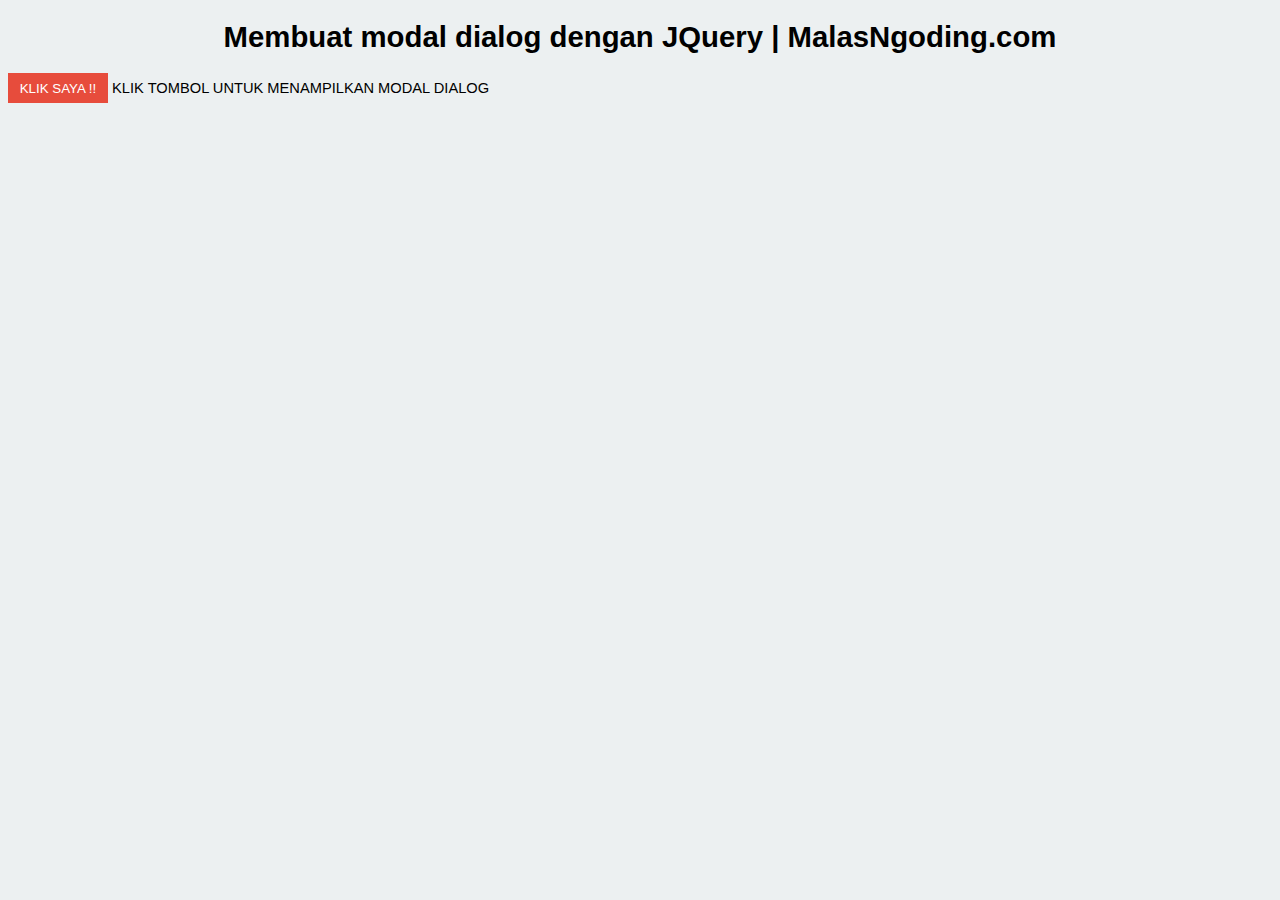
<file: jquery-lanjutan/1.modal-dialog/index.html>
<!DOCTYPE html>
<html>
<head>
	<title>Tutorial belajar JQuery</title>
	<link rel="stylesheet" type="text/css" href="style.css">
	<script type="text/javascript" src="jquery-3.3.1.min.js"></script>
</head>
<body>	
	<center><h1>Membuat modal dialog dengan JQuery | MalasNgoding.com</h1></center>
 
	<button id="tombol">KLIK SAYA !!</button> 
	KLIK TOMBOL UNTUK MENAMPILKAN MODAL DIALOG
 
	<div id="bg"></div>
	<div id="modal-kotak">
		<div id="atas">
			Halo . ini adalah modal dialog | MalasNgoding.com
		</div>
		<div id="bawah">
			<button id="tombol-tutup">CLOSE</button>
		</div>
	</div>	
 
	<script type="text/javascript">
		$(document).ready(function(){
			$('#tombol').click(function(){
				$('#modal-kotak , #bg').fadeIn("slow");
			});
			$('#tombol-tutup').click(function(){
				$('#modal-kotak , #bg').fadeOut("slow");
			});
		});
	</script>
</body>
</html>
</file>
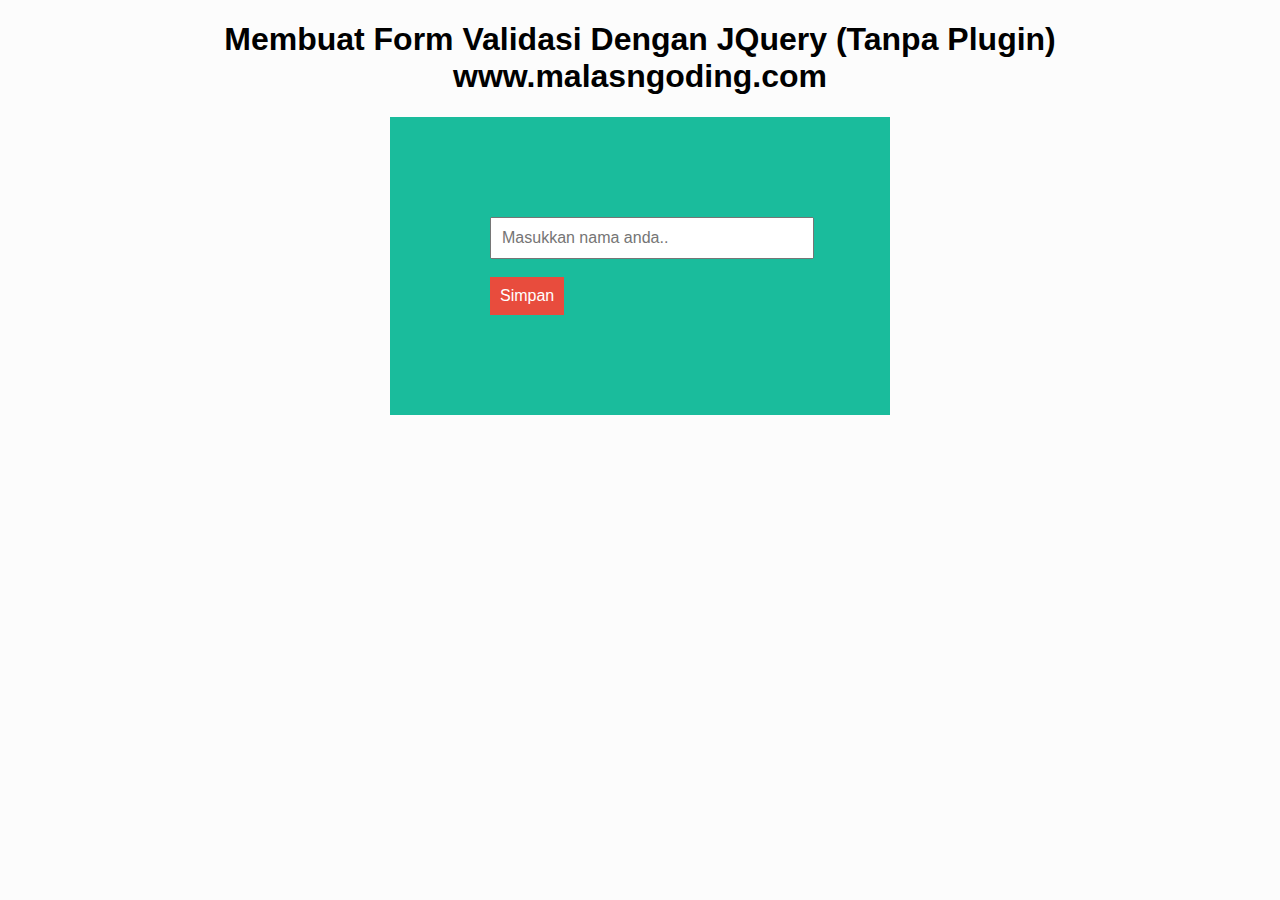
<file: jquery-lanjutan/2.form-validasi/index.html>
<!DOCTYPE html>
<html>
<head>
	<title>Tutorial belajar JQuery</title>
	<link rel="stylesheet" type="text/css" href="style.css">
	<script type="text/javascript" src="jquery-3.3.1.min.js"></script>
</head>
<body>
	<h1>Membuat Form Validasi Dengan JQuery (Tanpa Plugin) <br/> www.malasngoding.com</h1>	
	<div class="kotak">		
		<form method="post" class="form">
			<input type="text" id="nama" name="nama" placeholder="Masukkan nama anda..">
			<span class="pesan pesan-nama">Anda harus mengisi nama!</span><br/><br/>
 
			<input type="submit" value="Simpan">
		</form>
	</div>
 
</body>
<script type="text/javascript">
	$(document).ready(function() {
		$('.form').submit(function() {
			var nama = $('#nama').val().length;			
 
			if (nama == 0) {				
				$(".pesan-nama").css('display','block');
				return false;
			}
		});
	});
</script>
</html>
</file>
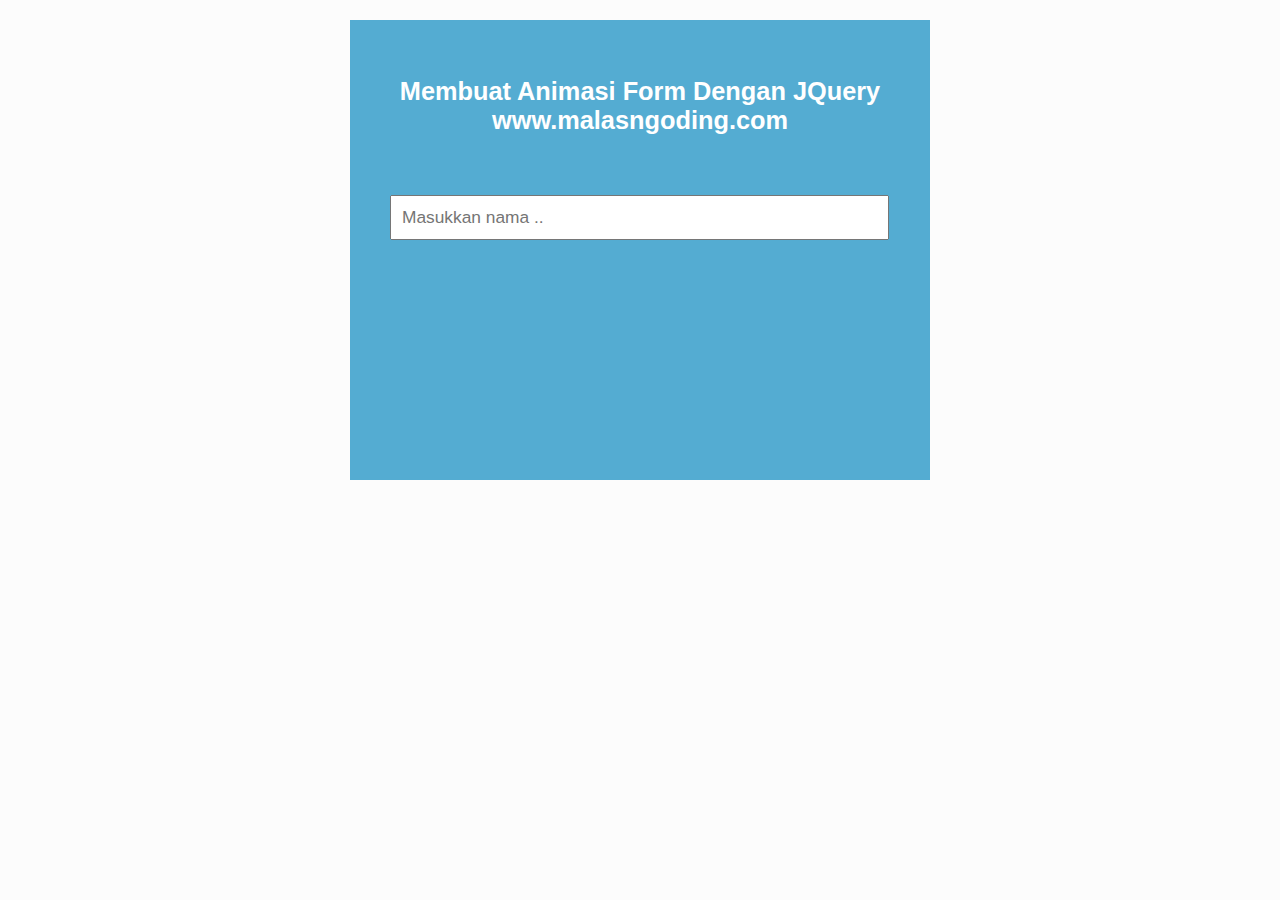
<file: jquery-lanjutan/3.form-animasi/index.html>
<!DOCTYPE html>
<html>
<head>
	<title>Tutorial belajar JQuery</title>
	<link rel="stylesheet" type="text/css" href="style.css">
	<script type="text/javascript" src="jquery-3.3.1.min.js"></script>
</head>
<body>
	<div class="kotak">		
		<h1>
			Membuat Animasi Form Dengan JQuery<br/>			
			www.malasngoding.com
		</h1>	
		
		<form class="form">
			<input type="text" id="nama" placeholder="Masukkan nama .." name="nama" autocomplete="off">
			<input type="text" id="alamat" placeholder="Masukkan alamat .." name="alamat" autocomplete="off">
			<input type="text" id="pekerjaan" placeholder="Masukkan pekerjaan .." name="pekerjaan" autocomplete="off">
		</form>
	</div>
	<script type="text/javascript">
		$(document).ready(function(){
			$("#nama").keyup(function(){
				$("#alamat").slideDown();
			});
 
			$("#alamat").keyup(function(){
				$("#pekerjaan").fadeIn();
			});
		});
	</script>
</body>
</html>
</file>
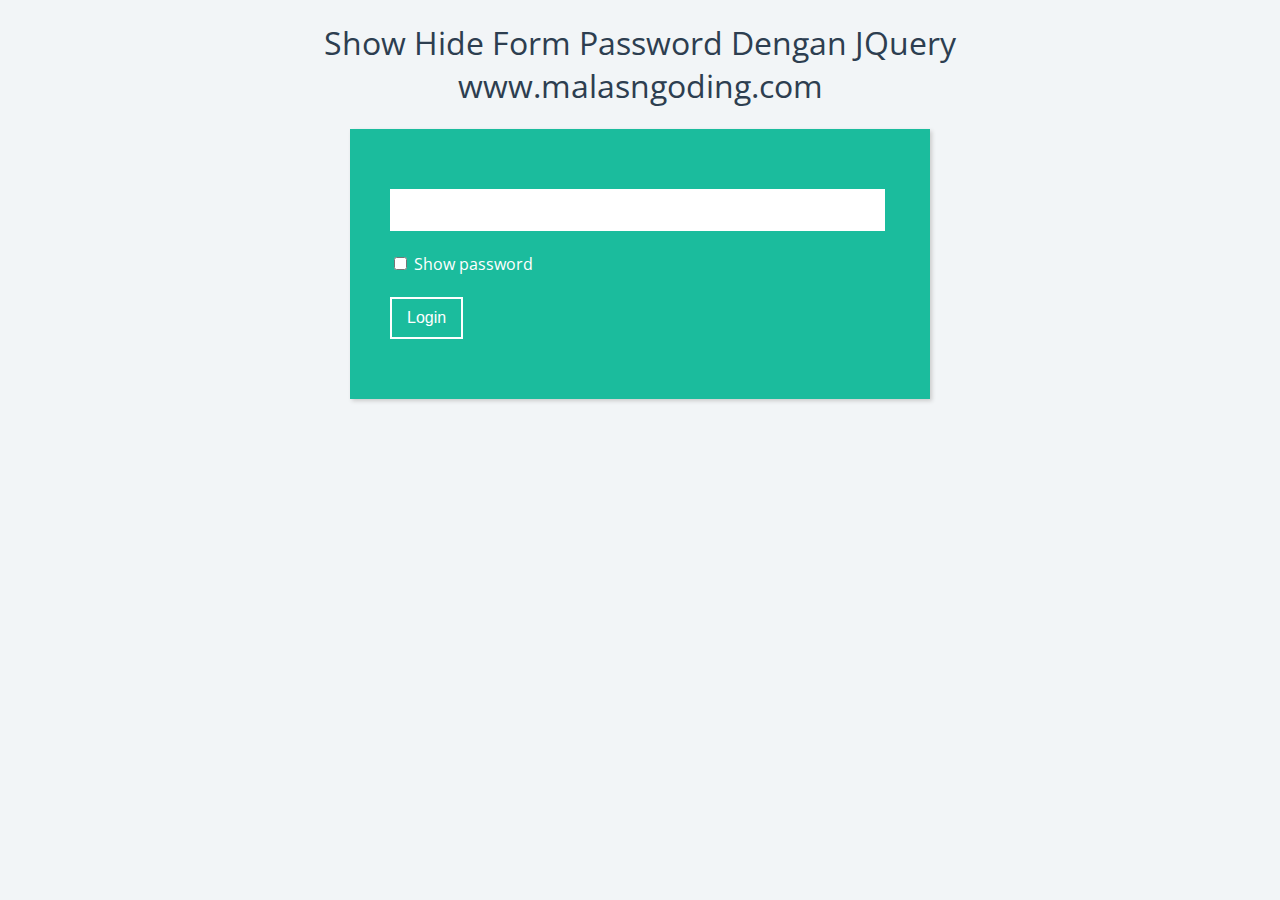
<file: jquery-lanjutan/4.show-hide-password/index.html>
<!DOCTYPE html>
<html>
<head>
	<title>Tutorial belajar JQuery</title>
	<link rel="stylesheet" type="text/css" href="style.css">
	<script type="text/javascript" src="jquery-3.3.1.min.js"></script>
</head>
<body>
	<h1>Show Hide Form Password Dengan JQuery <br/> www.malasngoding.com</h1>	
 
	<div class="kotak">
		<form>
			<input class="form-password" type="password">
			<br/>
			<br/>
			<input type="checkbox" class="form-checkbox"> Show password
			<br/>
			<br/>			
			<input class="form-submit" type="submit" value="Login">
		</form>
	</div>
 
</body>
<script type="text/javascript">
	$(document).ready(function(){		
		$('.form-checkbox').click(function(){
			if($(this).is(':checked')){
				$('.form-password').attr('type','text');
			}else{
				$('.form-password').attr('type','password');
			}
		});
	});
</script>
</html>
</file>
<file: jquery-lanjutan/1.modal-dialog/style.css>
body{
	background: #ecf0f1;
	font-family: sans-serif;
	font-size: 11pt;
}
#modal-kotak{
	margin:5% 30% 30% 30%;
	width: 500px;	
	height: 200px;
	position: absolute;
	position:fixed;
	z-index:1002;
	display: none;
	background: white;	
}
#atas{
	font-size: 15pt;
	padding: 20px;	
	height: 80%;
}
#bawah{
	background: #fff;
}
 
#tombol-tutup{	
	background: #e74c3c;
}
#tombol-tutup,#tombol{
	height: 30px;
	width: 100px;
	color: #fff;
	border: 0px;
}
#bg{
	opacity:.80;
	position: absolute;
	display: none;
	position: fixed;
	top: 0%;
	left: 0%;
	width: 100%;
	height: 100%;
	background-color: #000;
	z-index:1001;
	opacity: 0.8;
}
#tombol{
	background: #e74c3c;        
}
</file>
<file: jquery-lanjutan/2.form-validasi/style.css>
body{
	font-family: sans-serif;
	background: #fcfcfc;
}
 
h1{
	text-align: center;	
}
 
input[type="text"]{
	padding: 10px;
	font-size: 12pt;
	width: 100%;
}
 
input[type="submit"]{
	padding: 10px;
	font-size: 12pt;
	background: #E84C3D;
	border: none;
	color: #fff;
}
 
.kotak{
	background: #1ABC9C;
	width: 300px;
	padding:100px;
	margin: 10px auto;
}
 
.pesan{
	display: none;
	color: white;	
	margin: 10px;
}
</file>
<file: jquery-lanjutan/3.form-animasi/style.css>
body{
	font-family: sans-serif;
	background: #fcfcfc;
}
 
h1{
	text-align: center;	
	color: #fff;
	font-size: 19pt;
	margin-bottom: 60px;
}
 
.kotak{
	padding: 40px 40px 70px 40px;
	height: 350px;
	width: 500px;
	margin: 20px auto;
	background: #54ACD2;
}
 
input[type="text"]{
	width: 95%;
	display: inline-block;
	padding: 10px;
	margin-bottom: 20px;
	font-size: 13pt;
}
 
#alamat,#pekerjaan{
	display: none;
}
</file>
<file: jquery-lanjutan/4.show-hide-password/style.css>
@import url(https://fonts.googleapis.com/css?family=Open+Sans:400,300);
 
body{
	font-family: 'Open Sans', sans-serif;
	background: #f2f5f7;
}
 
h1{
	font-weight: 400;
	text-align: center;
	color: #2D3E50;
}
 
.kotak{
	background: #1BBC9D;
	width: 500px;
	padding:60px 40px;
	color: #fff;
	margin:10px auto;
	box-shadow: 2px 2px 4px 0 #ccc;
}
 
.form-password{
	width: 93%;
	padding: 10px 15px;
	font-size: 14pt;
	border: none;
	color: #2D3E50;
}
 
.form-submit{
	padding: 10px 15px;
	background: transparent;
	border: 2px solid #fff;
	color: #fff;
	font-size: 12pt;	
}
</file>
